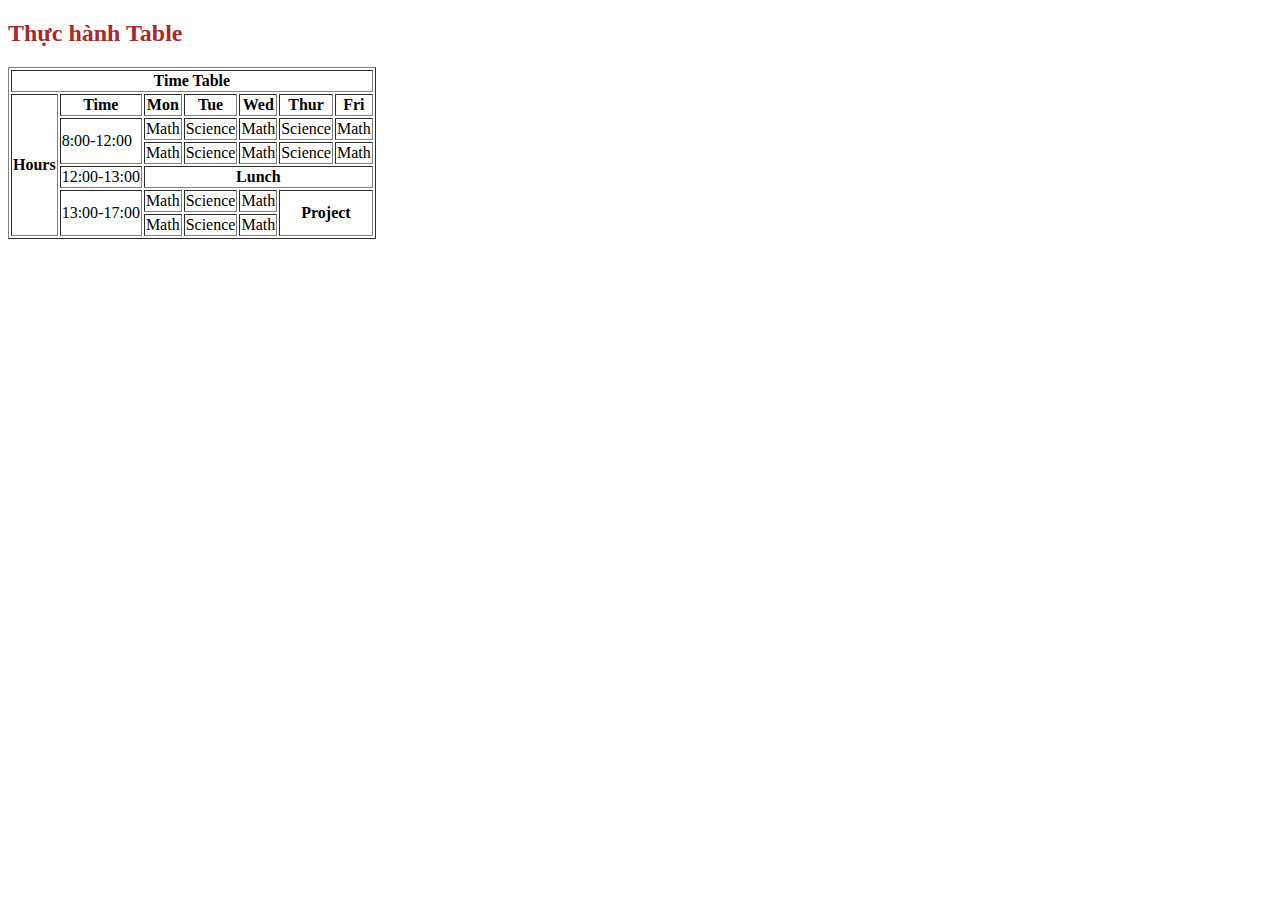
<file: Test.html>
<!DOCTYPE html>
<html lang="en">
<head>
    <meta charset="UTF-8">
    <meta name="viewport" content="width=device-width, initial-scale=1.0">
    <title>Thực hành Table HTML</title>
</head>
<body>
    <h2 style="color: brown;">Thực hành Table</h2>
    <table border="1">
        <tr>
            <th colspan="7">Time Table</th>
        </tr>
        <tr>
            <th rowspan="6">Hours</th>
            <th>Time</th>
            <th>Mon</th>
            <th>Tue</th>
            <th>Wed</th>
            <th>Thur</th>
            <th>Fri</th>
        </tr>
        <tr>
            <td rowspan="2">8:00-12:00</td>
            <td>Math</td>
            <td>Science</td>
            <td>Math</td>
            <td>Science</td>
            <td>Math</td>
        </tr>
        <tr>
            <td>Math</td>
            <td>Science</td>
            <td>Math</td>
            <td>Science</td>
            <td>Math</td>
        </tr>
        <tr>
            <td>12:00-13:00</th>
           <th colspan="5">Lunch</th>
           
        </tr>
        <tr>
            <td rowspan="2
            ">13:00-17:00</td>
            <td>Math</td>
            <td>Science</td>
            <td>Math</td>
            <th colspan="2" rowspan="2">Project</th>
        </tr><tr>
            <td>Math</td>
            <td>Science</td>
            <td>Math</td>
       
        </tr>
        


    </table>

</body>
</html>
</file>
